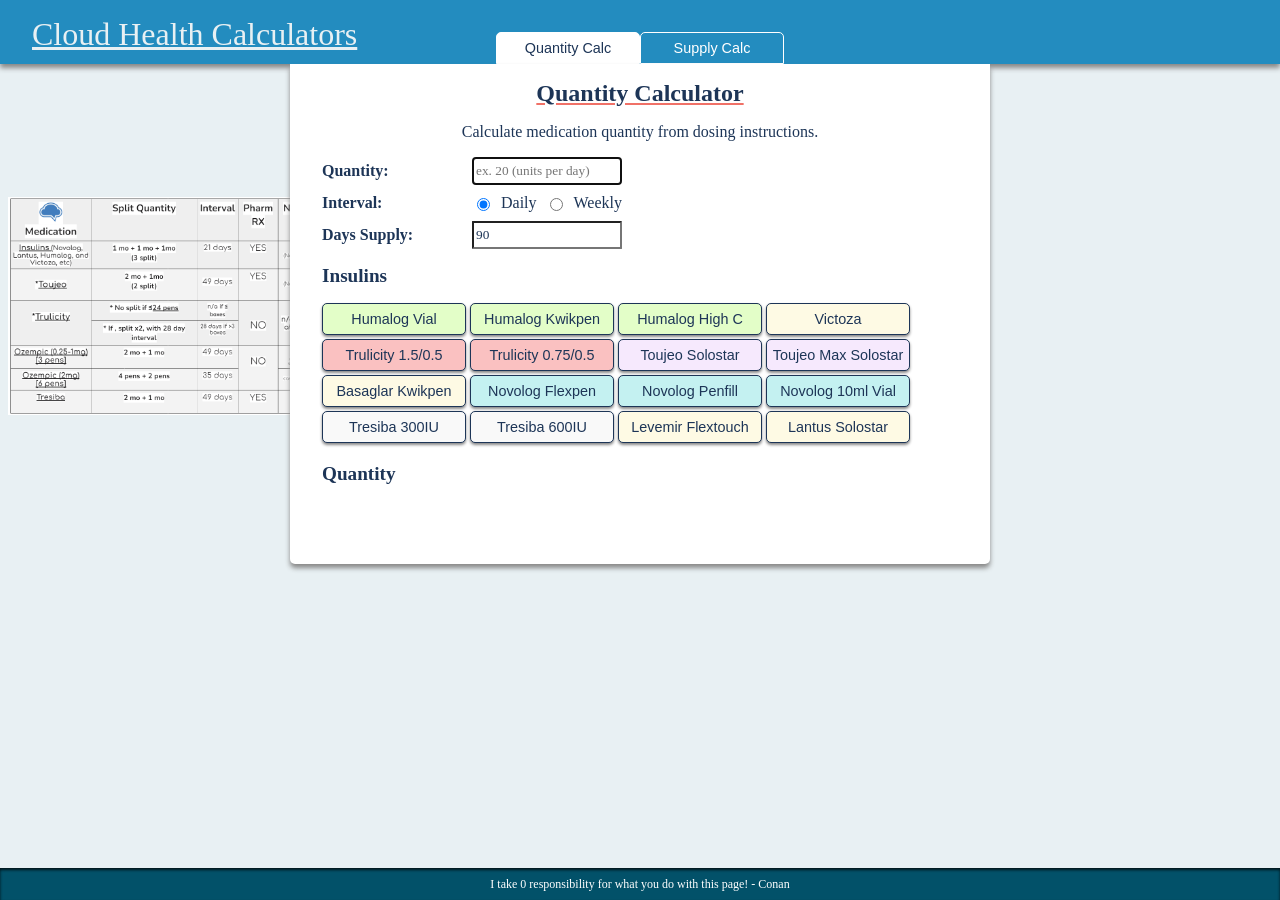
<file: index.html>
<!DOCTYPE html>
<html lang="en" dir="ltr">
  <head>
    <link rel='stylesheet' href='styles.css'/>
    <meta charset="utf-8">
    <script src="scripts.js" defer></script>
    <title>Canada Cloud Health Calculators</title>
  </head>

  <body>
    <div class="tabs" id="tabs">
       <span class="tab quantity-calc" onclick="quantityCalcPage()" id="quantity-calc">Quantity Calc</span>
       <span class="tab supply-calc" onclick="supplyCalcPage()" id="supply-calc">Supply Calc</span>

       <span class="logo" id="logo">Cloud Health Calculators</span>
    </div>

    <div class="main" id="main">
      <h1>Quantity Calculator</h1>
      <p>Calculate medication quantity from dosing instructions.</p>

      <div class="form">

        <div class='form-row'>
          <label for='quantity' class="calc-label">Quantity:</label>
          <input id='quantity' name='quantity' type='text' placeholder="ex. 20 (units per day)" class="form-right" value="" autofocus/>
        </div>
   
        <!-- <div class='form-row'>
          <span class="calc-label">Measurement: </span>
          <div class="form-right">
            <input type="radio" name ="Measurement" id="Units" value="isUnits" checked="true">
            <label for='read'>Units</label>

            <input type="radio" name ="Measurement" id="Mls" value="isMls">
            <label for='read'>Mls</label>
          </div>
        </div> -->

        <div class='form-row'>
          <span class="calc-label">Interval: </span>
          <div class="form-right form-radio">
            <input type="radio" name ="interval" id="Daily" value="isdaily" checked="true">
            <label for='Daily' >Daily</label>

            <input type="radio" name ="interval" id="Weekly" value="isweekly">
            <label for='Weekly' >Weekly</label>
          </div>
        </div>

        <div class='form-row'>
          <label for='days' class="calc-label">Days Supply:</label>
          <input id='days' name='days' type='text' class="form-right" value="90"/>
        </div>
      </div>

      <h2>Insulins</h2>

      <p id=buttons class="button-box"></p>

      <h2>Quantity</h2>

      <div id="result" class="result" >
        <div id="result-number" class="result-number" class="tooltip">

        </div>
        <div id="result-rest" class="result-rest"></div>
      </div>

      <p id="notes" class="notes"></p>


</div>

<div class="chart">  <img src="image.png" alt=""></div>

<div id="main2" class="main">
  <h1>Supply Calculator</h1>
  <p>Calculate days supply from insulin quantity</p>

  <div class="form">

    <div class='form-row'>
      <label for='quantitySupply' class="calc-label">Quantity:</label>
      <input id='quantitySupply' name='quantitySupply' type='text' placeholder="ex. 12 (pens)" class="form-right" value=""/>
    </div>

    <div class='form-row'>
      <span class="calc-label">Interval: </span>
      <div class="form-right">
        <input type="radio" name ="intervalSupply" id="DailySupply" value="isdaily" checked="true">
        <label for='Daily'>Daily</label>

        <input type="radio" name ="intervalSupply" id="WeeklySupply" value="isweekly">
        <label for='Weekly'>Weekly</label>
      </div>
    </div>

    <div class='form-row'>
      <label for='dosageSupply' class="calc-label">Dosage:</label>
      <input id='dosageSupply' name='dosageSupply' type='text' placeholder="ex. 20 (units)" class="form-right" value=""/>
    </div>

    <!-- <div class='form-row'>
      <span class="calc-label">Measurement: </span>
      <div class="form-right">
        <input type="radio" name ="MeasurementSupply" id="UnitsSupply" value="isUnits" checked="true">
        <label for='read'>Units</label>

        <input type="radio" name ="MeasurementSupply" id="MlsSupply" value="isMls">
        <label for='read'>Mls</label>
      </div>
    </div> -->

  </div>

  <h2>Insulins</h2>

  <p id="buttonsSupply" class="button-box"></p>

  <h2>Supply</h2>

  <div id="resulSupplyt" class="result" >
    <div id="result-number-Supply" class="result-number" >

    </div>
    <div id="result-rest-Supply" class="result-rest"></div>
  </div>

  <p id="notes-supply" class="notes"></p>


</div>

<footer class="disclaimer">
  <!-- <a href="https://devbun.github.io/insulin-calc/">UNTESTED VERSON!!! Please use main branch HERE</a> -->
  I take 0 responsibility for what you do with this page! - Conan
</footer>

  </body>
</html>
</file>
<file: styles.css>
:root {
    --colour-main: #e8f0f3;
    --colour-second: #025169;
    --colour-buttons: #238cbf;
    --colour-accent: #f07167;
    --colour-text: #1d3557;
  }

* {
    color:var(--colour-text);
    box-sizing: border-box;
    font-family: serif;

  }

  img {
    width: 25vw;
    height: auto;
    margin-top: 100px;
  }

.chart {
    margin-top: 500px;
    width: 25vw;
    position: absolute;
    z-index: -10;
}


body {
    overflow: hidden; /* Hide scrollbars */
    font-size: 16px;
    display: flex;
    justify-content: center;
    flex-direction: column;
    width: 100%;
    background-color: var(--colour-main);
}

.tabs {
    position: fixed;
    left: 0;
    top: 0;
    width: 100%;
    background-color: var(--colour-buttons);
    color: var(--colour-main);
    display: flex;
    justify-content: center;
    align-items: flex-end;
    flex-direction: row;
    height: 4rem;
    box-shadow: 0px 4px 5px #888888;
    z-index: -2;
}

.logo {
    position: fixed;
    left: 2rem;
    top: 1rem;
    font-size: 2rem;
    color: var(--colour-main);
    text-decoration: underline;
    text-decoration-color: --var(--colour-accent);
}

.tab {
    font-family: sans-serif;
    font-size: 0.9rem;
    width: 9rem;
    color:white;
    border: 1px solid white;
    height: 2rem;
    padding: .25rem;
    cursor: pointer;
    display: flex;
    align-items: center;
    justify-content: center;
    z-index: -1;

    border-top-left-radius: 5px;
    border-top-right-radius: 5px;
}

.tab-selected{
    background-color: white;
    color:var(--colour-text);
    cursor:default;
}

.tab:hover{
    background-color: white;
    color:var(--colour-text);
}

.main {
    position: fixed;
    left: 50%;
    transform: translateX(-50%);
    top: 4rem;
    width: 700px;
    height: 500px;
    margin: auto;
    padding: 2rem;
    padding-top: 0em;
    background-color: white;
    border-bottom-left-radius: 5px;
    border-bottom-right-radius: 5px;
    box-shadow: 0px 4px 5px #888888;
    /* animation: fadeInAnimation ease-in-out 1s;
    animation-iteration-count: 1;
    animation-fill-mode: forwards; */
}

@keyframes fadeInAnimation {
    0% {
        opacity: 0;
        margin-top: 6rem;
    }
    100% {
        opacity: 1;
        margin-top: 1rem;
     }
}

.form{
    width: 300px;
}

.form-row {
    display: flex;
    justify-content: space-between;
    align-items: center;
    margin-bottom: .25rem;
}

.form-right {
    width: 150px;
    border-radius: 1px;
    height: 1.75rem;
}

.form-radio {
    display: flex;
    justify-content: space-between;
    align-items: center;
}

h1 {
    font-size: 1.5rem;
    text-align: center;
    text-decoration: underline;
    text-decoration-color: var(--colour-accent);
}

h2 {
    font-size: 1.2rem;
}

p {
    text-align: center;
}

.calc-label {
    font-weight: bold;
}

.button-box {
    display: flex;
    align-content: center;
    justify-content: left;
    flex-wrap: wrap;
    width: 100%;

}

.btn {
    font-family: sans-serif;
    font-size: 0.9rem;
    color:var(--colour-text);
    width: 9rem;
    height: 2rem;
    padding: .25rem;
    margin-right: .25rem;
    margin-bottom: .25rem;
    cursor: pointer;

    display: flex;
    align-items: center;
    justify-content: center;
    border-radius: 5px;
    box-shadow: 0px 2px 3px #888888;
    transition: all .1s ease-in-out;
    border: 1px solid;
} 

.btn:hover {
    background-color: white !important;
}

.btn-selected {
    background-color: white !important;
}


.result {
text-align: center;
font-size: 1.5rem;
display: flex;
flex-direction: row;
justify-content: center;
} 

.result-number {
    margin-right: .25em;
    color: var(--colour-accent);
}

footer {
    background-color: var(--colour-second);;
    position: fixed;
    left: 0;
    bottom: 0;
    color: white;
    font-size: 0.75rem;
    width: 100%;
    height: 2rem;
    display: flex;
    justify-content: center;
    align-items: center;
    box-shadow: 0px 2px 3px inset rgba(0, 0, 0, 0.781);
    
}

.test {
    height: 200px;
    background-color: var(--colour-accent);
    width: 200px;
}

a:link, a:visited,  a:hover, a:active
{
    color: white;
    text-decoration: none;
}
</file>
